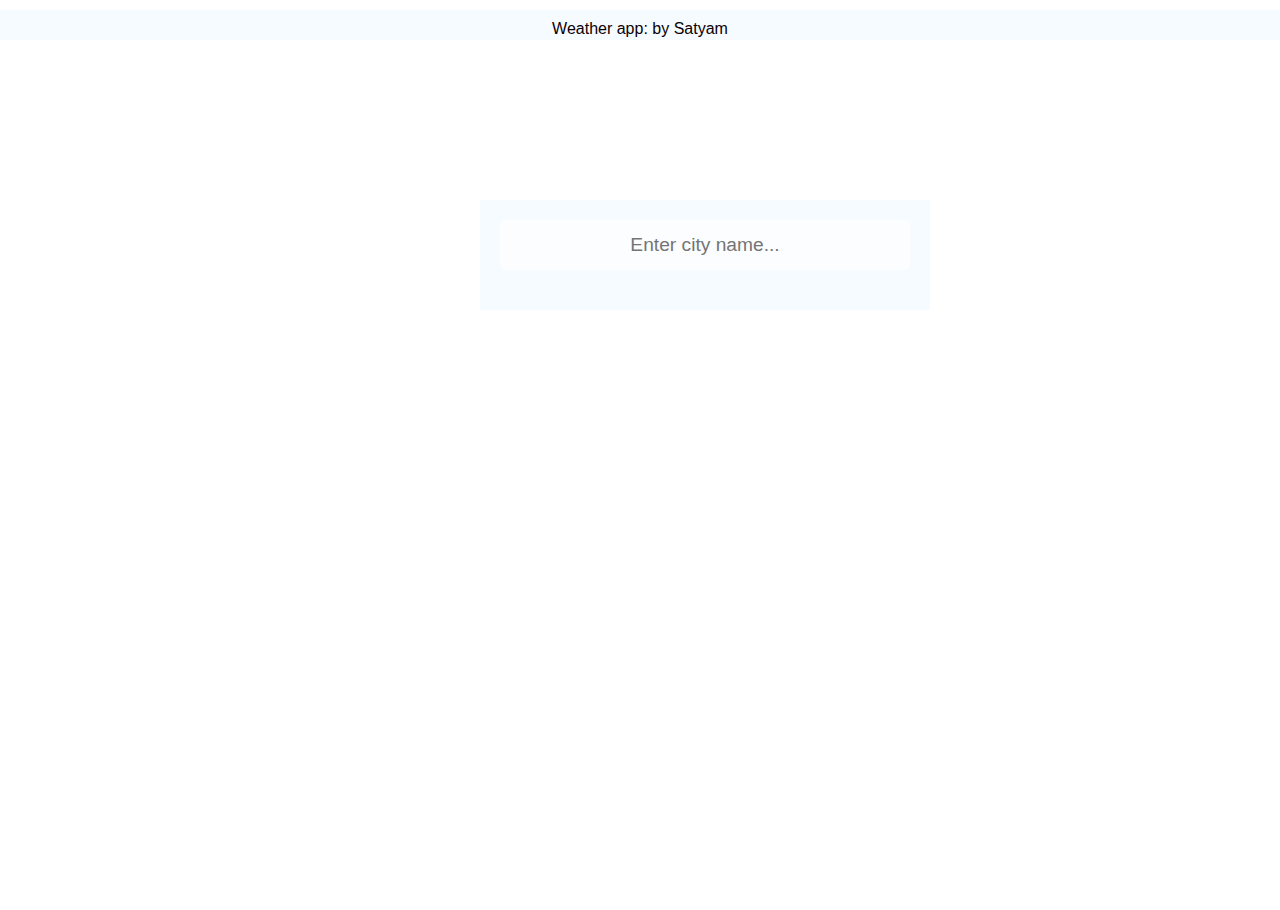
<file: index.html>
<!DOCTYPE html>
<html lang="en">
<head>
    <meta charset="UTF-8">
    <meta name="viewport" content="width=device-width, initial-scale=1.0">
    <link rel="stylesheet" href="style.css">
    <title>Weather App</title>
</head>
<body>
    <nav class="navbar">
        <ul>
            Weather app: by Satyam
        </ul>
    </nav>
    <div class="app-main">
        <div class="searchInputBox">
            <input type="text" id="input-box" class="input-box" placeholder="Enter city name..." autocomplete="off">
        </div>

        <div class="weather-body">
            <div class="location-details">
                <div class="city" id="city">Amravati, IN</div>
                <div class="date" id="date">10 June (Wednesday), 2020</div>
            </div>

            <div class="weather-status">
                <div class="temp" id="temp">34&deg;C</div>
                <div class="min-max" id="min-max">32&deg;C (min) / 34&deg;C (max)</div>
                <div class="weather" id="weather">Clear</div>
                <div id="img"></div>
            </div>
        </div>
    </div>

    <script src="script.js"></script>
</body>
</html>
</file>
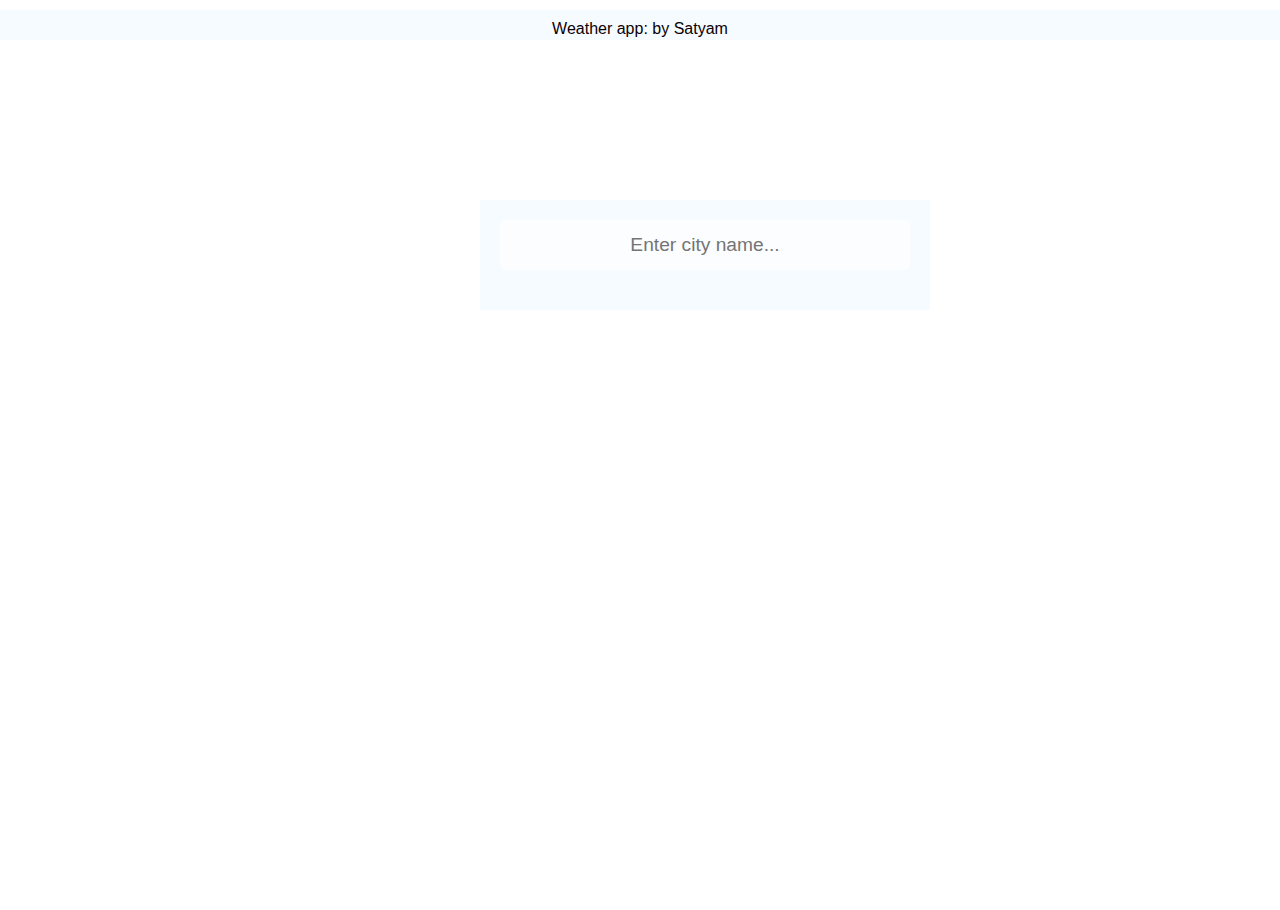
<file: weather app/index.html>
<!DOCTYPE html>
<html lang="en">
<head>
    <meta charset="UTF-8">
    <meta name="viewport" content="width=device-width, initial-scale=1.0">
    <link rel="stylesheet" href="style.css">
    <title>Weather App</title>
</head>
<body>
    <nav class="navbar">
        <ul>
            Weather app: by Satyam
        </ul>
    </nav>
    <div class="app-main">
        <div class="searchInputBox">
            <input type="text" id="input-box" class="input-box" placeholder="Enter city name..." autocomplete="off">
        </div>

        <div class="weather-body">
            <div class="location-details">
                <div class="city" id="city">Amravati, IN</div>
                <div class="date" id="date">10 June (Wednesday), 2020</div>
            </div>

            <div class="weather-status">
                <div class="temp" id="temp">34&deg;C</div>
                <div class="min-max" id="min-max">32&deg;C (min) / 34&deg;C (max)</div>
                <div class="weather" id="weather">Clear</div>
                <div id="img"></div>
            </div>
        </div>
    </div>

    <script src="script.js"></script>
</body>
</html>
</file>
<file: style.css>
* {
    margin: 0;
    padding: 0;
    box-sizing: border-box;
}

body {
    background-image: url('https://source.unsplash.com/random/1920x1080/? weather city');
    height: 100vh;
    overflow: hidden;
    background-repeat: no-repeat;
    background-position: top center;
    font-family: Arial, Helvetica, sans-serif;
    background-size: cover;
}
.navbar{
    color: #0c0004;
    background-color:rgba(240,248,255, 0.6);
    align-items: center;
    text-align: center;
    justify-content: center;
    padding: 10px;
    height: 30px;
    margin-top: 10px;
    border-color: #0c0004;
}

.app-main {
    width: 50vh;
    margin: 10em 100px 100px 30em;
    background-color: rgba(240,248,255, 0.6);
    padding: 20px;
    text-align: center;
}

.app-main > * {
    margin-bottom: 20px;
}

.input-box {
    width: 100%;
    background-color: rgba(255,255,255,0.6);
    border: none;
    outline: none;
    color: #0c0004;
    font-size: 1.2rem;
    height: 50px;
    border-radius: 5px;
    padding: 0 10px;
    text-align: center;
}

.input-box:focus {
    background-color: rgba(255,255,255);
}


.weather-body {
    display: none;
    color: black;
    padding: 20px;
    line-height: 2rem;
    border-radius: 10px;
    background-color: rgba(255,255,255,0.6);
    height: 50vh;
}

.location-details {
    font-weight: bold;
}

.weather-status {
    padding: 20px;
}

.temp {
    font-size: 50pt;
    font-weight: 700;
    margin: 20px 0;
    text-shadow: 2px 4px rgba(0,0,0,0.3);
}

.min-max, .weather {
    font-size: 12pt;
    font-weight: 600;
}
</file>
<file: weather app/style.css>
* {
    margin: 0;
    padding: 0;
    box-sizing: border-box;
}

body {
    background-image: url('https://source.unsplash.com/random/1920x1080/? weather city');
    height: 100vh;
    overflow: hidden;
    background-repeat: no-repeat;
    background-position: top center;
    font-family: Arial, Helvetica, sans-serif;
    background-size: cover;
}
.navbar{
    color: #0c0004;
    background-color:rgba(240,248,255, 0.6);
    align-items: center;
    text-align: center;
    justify-content: center;
    padding: 10px;
    height: 30px;
    margin-top: 10px;
    border-color: #0c0004;
}

.app-main {
    width: 50vh;
    margin: 10em 100px 100px 30em;
    background-color: rgba(240,248,255, 0.6);
    padding: 20px;
    text-align: center;
}

.app-main > * {
    margin-bottom: 20px;
}

.input-box {
    width: 100%;
    background-color: rgba(255,255,255,0.6);
    border: none;
    outline: none;
    color: #0c0004;
    font-size: 1.2rem;
    height: 50px;
    border-radius: 5px;
    padding: 0 10px;
    text-align: center;
}

.input-box:focus {
    background-color: rgba(255,255,255);
}


.weather-body {
    display: none;
    color: black;
    padding: 20px;
    line-height: 2rem;
    border-radius: 10px;
    background-color: rgba(255,255,255,0.6);
    height: 50vh;
}

.location-details {
    font-weight: bold;
}

.weather-status {
    padding: 20px;
}

.temp {
    font-size: 50pt;
    font-weight: 700;
    margin: 20px 0;
    text-shadow: 2px 4px rgba(0,0,0,0.3);
}

.min-max, .weather {
    font-size: 12pt;
    font-weight: 600;
}
</file>
